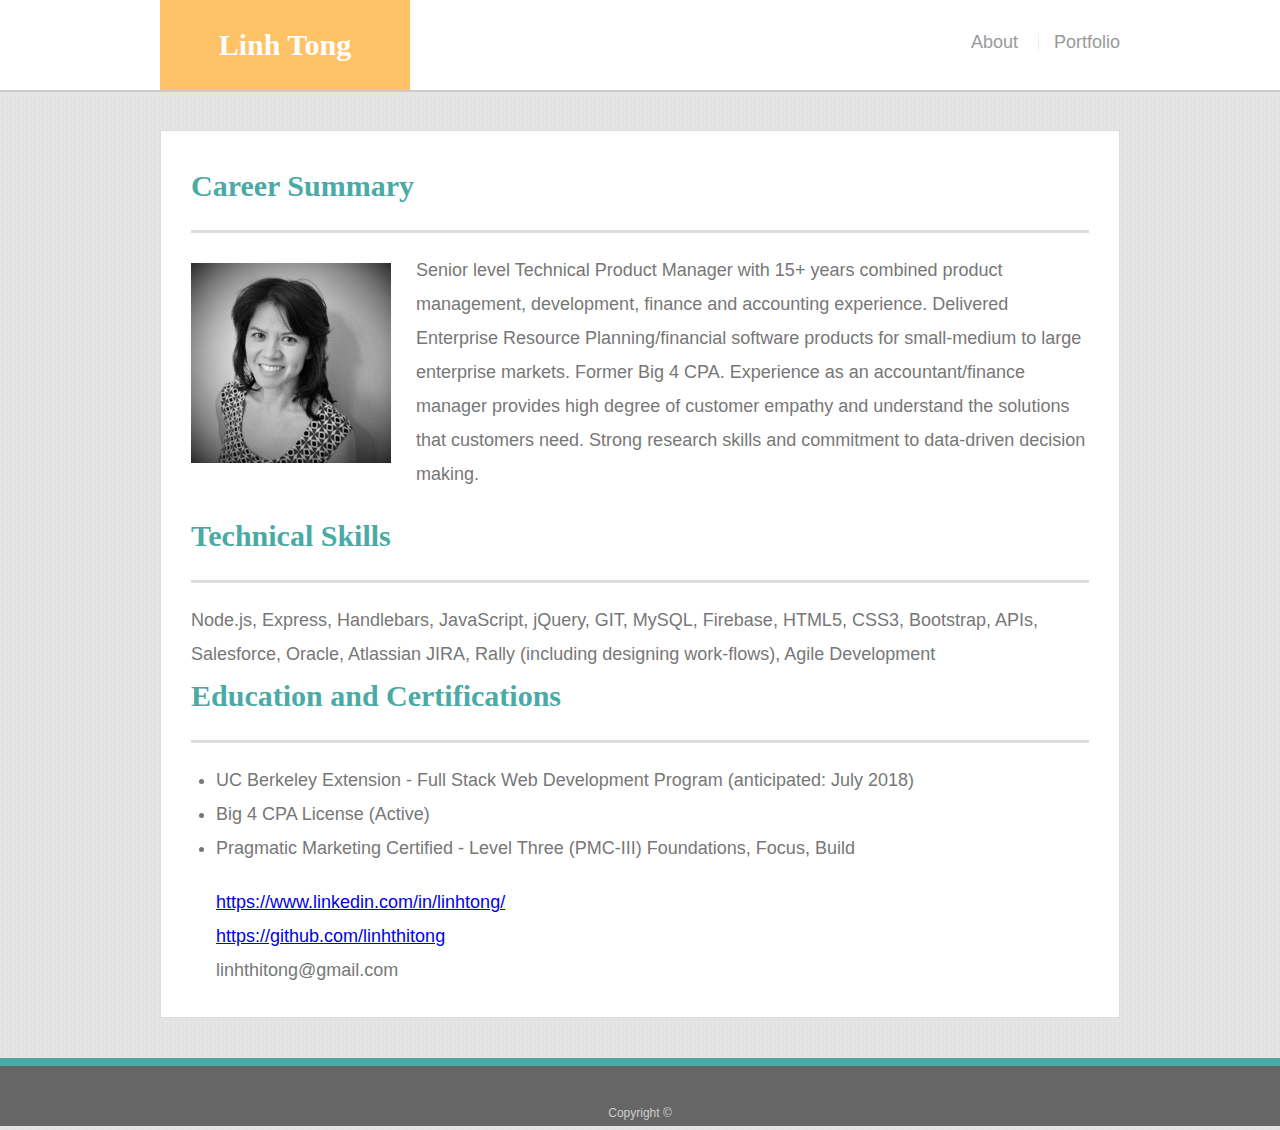
<file: index.html>
<!doctype html>
<html lang="en-us">

<head>
  <meta charset="UTF-8">
  <title>About | Linh Tong</title>
  <link rel="stylesheet" type="text/css" href="assets/css/reset.css">
  <link rel="stylesheet" type="text/css" href="assets/css/style.css">
</head>

<body>

  <header id="masthead">
    <div class="container">
      <a href="index.html" id="logo">Linh Tong</a>
      <nav>
        <a href="index.html">About</a>
        <a href="portfolio.html">Portfolio</a>
    
      </nav>
    </div>
  </header>

  <div id="main-container" class="container">
    <section class="main-section">
      <h1>Career Summary</h1>

      <img src="assets/images/Linh.jpg" class="auth-image" alt="Your Name">

      
        <p> Senior level Technical Product Manager with 15+ years combined product management, development, finance and accounting experience. Delivered Enterprise Resource Planning/financial software products for small-medium to large enterprise markets. Former Big 4 CPA. Experience as an accountant/finance manager provides high degree of customer empathy and understand the solutions that customers need.  Strong research skills and commitment to data-driven decision making.</p>

        <div class="card">
          <div class="card-body">
            <h1>Technical Skills</h1>
            <p>Node.js, Express, Handlebars, JavaScript, jQuery, GIT, MySQL, Firebase, HTML5, CSS3, Bootstrap, APIs, Salesforce, Oracle, Atlassian JIRA, Rally (including designing work-flows), Agile Development</p>

          </div>
        <div>
          <h1>Education and Certifications</h1>
        </div>

        </div>

        <p><ul style="list-style-type:disc">
            <li class="bullet-points"> UC Berkeley Extension - Full Stack Web Development Program (anticipated: July 2018)</li>
            <li class="bullet-points"> Big 4 CPA License (Active)</li>
            <li class="bullet-points"> Pragmatic Marketing Certified - Level Three (PMC-III) Foundations, Focus, Build</li>
        </ul></p>
      
        <ul> 
          <li class="bullet-points"><a href="https://www.linkedin.com/in/linhtong/"> https://www.linkedin.com/in/linhtong/</a></li>
          <li class="bullet-points"><p><a href="https://github.com/linhthitong"> https://github.com/linhthitong</a></p></li>
          <li class="bullet-points"><p>linhthitong@gmail.com</p></li>
        </ul>

    </section>

  </div>

  <footer>
    <div class="container">
      Copyright &copy; 
    </div>
  </footer>
</body>

</html>
</file>
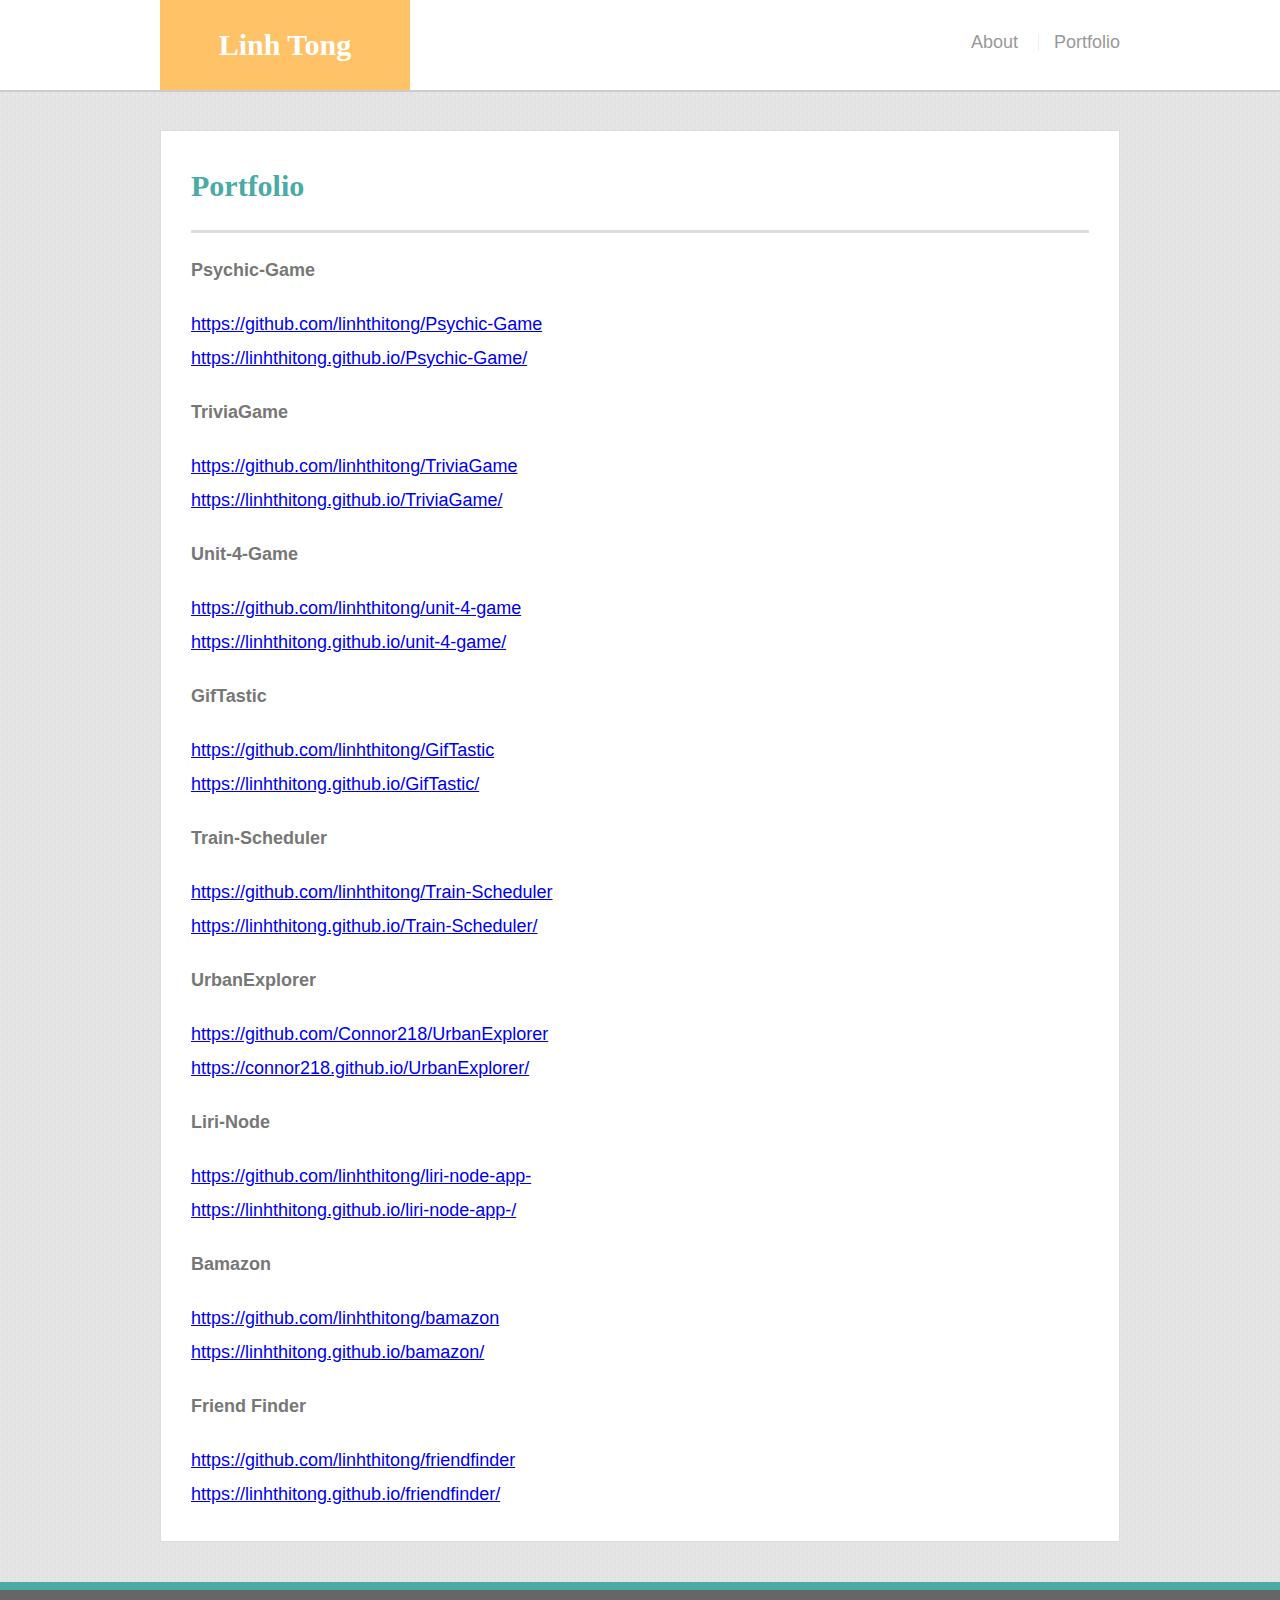
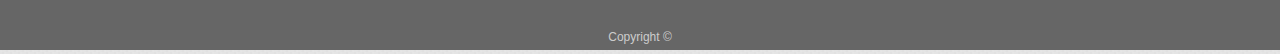
<file: portfolio.html>
<!doctype html>
<html lang="en-us">

<head>
  <meta charset="UTF-8">
  <title>Portfolio | Your Name</title>
  <link rel="stylesheet" type="text/css" href="assets/css/reset.css">
  <link rel="stylesheet" type="text/css" href="assets/css/style.css">
</head>

<body>

  <header id="masthead">
    <div class="container">
      <a href="index.html" id="logo">Linh Tong</a>
      <nav>
        <a href="index.html">About</a>
        <a href="portfolio.html">Portfolio</a>
        
      </nav>
    </div>
  </header>

  <div id="main-container" class="container">
    <section class="main-section">
      <h1>Portfolio</h1>

      
      <p class="bold">Psychic-Game</p>
        <a href= "https://github.com/linhthitong/Psychic-Game">https://github.com/linhthitong/Psychic-Game</a>
        <p><a href= "https://linhthitong.github.io/Psychic-Game/">https://linhthitong.github.io/Psychic-Game/</a>
      </p>
      
      <p class="bold">TriviaGame</p>
        <a href= "https://github.com/linhthitong/TriviaGame">https://github.com/linhthitong/TriviaGame</a>
        <p><a href= "https://linhthitong.github.io/TriviaGame/">https://linhthitong.github.io/TriviaGame/</a></p>

      <p class="bold">Unit-4-Game</p>
        <a href= "https://github.com/linhthitong/unit-4-game">https://github.com/linhthitong/unit-4-game</a>
        <p><a href= " https://linhthitong.github.io/unit-4-game/">https://linhthitong.github.io/unit-4-game/</a></p>

      
      <p class="bold">GifTastic</p>
        <a href= "https://github.com/linhthitong/GifTastic">https://github.com/linhthitong/GifTastic</a>
        <p><a href= "https://linhthitong.github.io/GifTastic/">https://linhthitong.github.io/GifTastic/</a></p>
      
     
      <p class="bold">Train-Scheduler</p>
        <a href= "https://github.com/linhthitong/Train-Scheduler">https://github.com/linhthitong/Train-Scheduler</a>
        <p><a href= "https://linhthitong.github.io/Train-Scheduler/">https://linhthitong.github.io/Train-Scheduler/</a></p>

      <p class="bold">UrbanExplorer</p>
        <a href= "https://github.com/Connor218/UrbanExplorer">https://github.com/Connor218/UrbanExplorer</a>
        <p><a href= "https://connor218.github.io/UrbanExplorer/">https://connor218.github.io/UrbanExplorer/</a></p>
        
      <p class="bold">Liri-Node</p>
        <a href= "https://github.com/linhthitong/liri-node-app-">https://github.com/linhthitong/liri-node-app-</a>
        <p><a href= "https://linhthitong.github.io/liri-node-app-/">https://linhthitong.github.io/liri-node-app-/</a></p>

      <p class="bold">Bamazon</p>
        <a href= "https://github.com/linhthitong/bamazon">https://github.com/linhthitong/bamazon</a>
        <p><a href= "https://linhthitong.github.io/bamazon/">https://linhthitong.github.io/bamazon/</a></p>

      <p class="bold">Friend Finder</p>
        <a href= "https://github.com/linhthitong/friendfinder">https://github.com/linhthitong/friendfinder</a>
        <p><a href= "https://linhthitong.github.io/friendfinder/">https://linhthitong.github.io/friendfinder/</a></p> 

      </div>

    </section>

  </div>

  <footer>
    <div class="container">
      Copyright &copy; 
    </div>
  </footer>
</body>

</html>
</file>
<file: assets/css/style.css>
body {
  font-family: Arial, "Helvetica Neue", Helvetica, sans-serif;
  font-size: 18px;
  line-height: 34px;
  color: #777;
  background-image:url("../images/subtle_surface.png");
  /* background:lightblue; */
}

* {
  box-sizing: border-box;
}

/* general */

.container {
  width: 100%;
  max-width: 960px;
  margin: 0 auto;
  clear: both;
}

h1,
h2,
h3,
p {
  margin-bottom: 20px;
}

p:last-child {
  margin-bottom: 0;
}

h1,
h2,
h3 {
  font-family: Georgia, Times, "Times New Roman", serif;
  font-weight: 700;
  color: #4aaaa5;
}

h1 {
  padding-bottom: 20px;
  font-size: 30px;
  line-height: 49px;
  border-bottom: 3px solid #ddd;
}

h2,
h3 {
  font-size: 22px;
}

/* header */

#masthead {
  position: fixed;
  z-index: 99;
  width: 100%;
  margin: 0 0 30px;
  overflow: auto;
  color: #fff;
  background: #fff;
  border-bottom: 2px solid #ccc;
}

#logo {
  float: left;
  width: 250px;
  height: 90px;
  font-family: Georgia, Times, "Times New Roman", serif;
  font-size: 30px;
  font-weight: 700;
  line-height: 90px;
  color: #fff;
  text-align: center;
  text-decoration: none;
  background: #ffc266
  /* background: #4aaaa5; */
}

nav {
  float: right;
  margin-top: 25px;
}

nav a {
  display: inline-block;
  padding-left: 15px;
  margin-left: 15px;
  line-height: 18px;
  color: #999;
  text-decoration: none;
  border-left: 1px solid #efefef;
}

nav a:first-child {
  border-left: 0 none;
}

/* footer */

footer {
  padding: 30px 0;
  clear: both;
  font-size: 12px;
  color: #fff;
  color: #ccc;
  text-align: center;
  background: #666;
  border-top: 8px solid #4aaaa5;
  height: 50px;
}

h3, h2 {
  padding-bottom: 20px;
  margin-bottom: 15px;
  line-height: 22px;
  border-bottom: 2px solid #eee;
}

/* main */

#main-container {
  padding-top: 130px;
  min-height: calc(100vh - 70px);
}

.main-section {
  float: left;
  width: 100%;
  max-width: 960px;
  padding: 30px;
  margin: 0 0 40px;
  background: #fff;
  border: 1px solid #ddd;
}

/* portfolio page */

.work {
  position: relative;
  float: left;
  width: 274px;
  margin: 20px 0 25px;
  overflow: auto;
}

.work:nth-child(even) {
  margin-right: 40px;
}

.work img {
  width: 100%;
  border: 0 none;
  opacity: 0.8;
}

.work h3 {
  position: absolute;
  bottom: 20px;
  width: 100%;
  padding: 15px;
  margin-bottom: 0;
  font-weight: 300;
  line-height: 30px;
  color: #fff;
  text-align: center;
  background: #4aaaa5;
  border-bottom: 0;
}

.auth-image {
  float: left;
  width: 200px;
  height: auto;
  margin-top: 10px;
  margin-right: 25px;
}

/* contact page */

#contact-form ul {
  margin-bottom: 20px;
}

#contact-form li {
  margin-bottom: 10px;
}

label,
input[type=text],
input[type=email],
textarea {
  display: block;
  width: 100%;
}

input[type=text],
input[type=email],
textarea {
  height: 35px;
  padding: 0 10px;
  font-size: 14px;
  border: 1px solid #ddd;
}

textarea {
  height: 200px;
}

input[type=submit] {
  padding: 10px 30px;
  font-size: 18px;
  color: #fff;
  cursor: pointer;
  background: #4aaaa5;
  border: 0 none;
}


p.bold {
  font-weight: 900;
}

.bullet-points {
  margin-left: 25px 
}

/* @media only screen and (max-width: 980px) { */
    /* body { */
        /* background-color: lightblue; */
    


@media only screen and (max-width: 768px) {
    body {
        background-color: red;
    }
}

@media only screen and (max-width: 640px) {
    body {
        background-color: green;
        
    }
}
</file>
